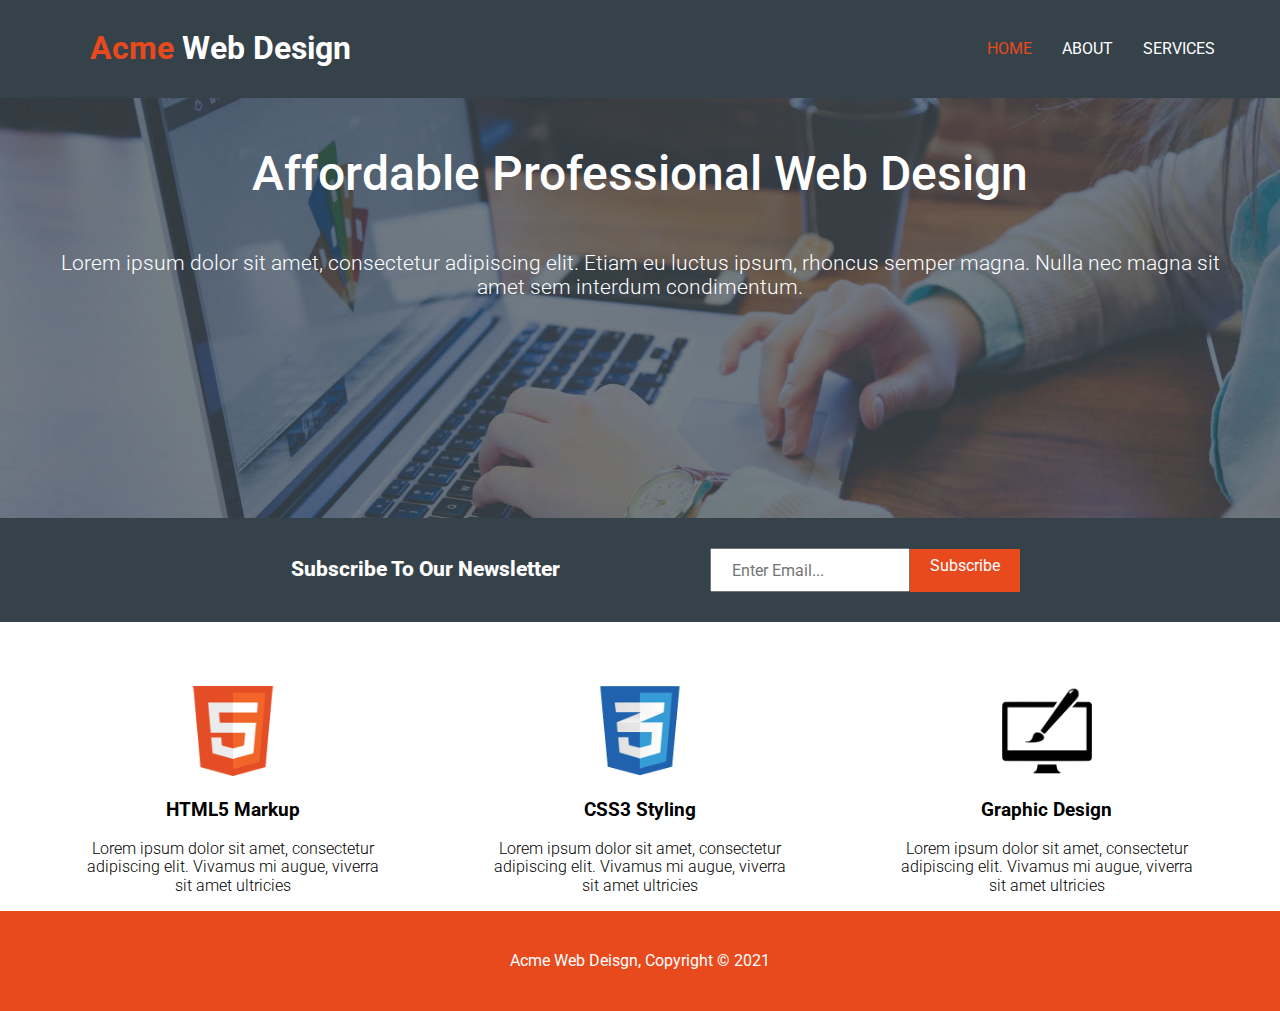
<file: index.html>
<!DOCTYPE html>
<html lang="en">
<head>
    <meta charset="UTF-8">
    <meta http-equiv="X-UA-Compatible" content="IE=edge">
    <meta name="viewport" content="width=device-width, initial-scale=1.0">
    <link rel="preconnect" href="https://fonts.gstatic.com">
    <link href="https://fonts.googleapis.com/css2?family=Roboto:wght@100;300;500;900&display=swap" rel="stylesheet">
    <link rel="stylesheet" href="./css/normalize.css">
    <link rel="stylesheet" href="./css/style.css">
    <title>Acme Web Design</title>
</head>
<body>
    <div class="container">

        <div class="wrapper-header">
            <header>
                <h1 class="company-name"><span>Acme</span> Web Design</h1>
                <nav class="nav-bar">
                    <ul>
                        <li><a href="index.html"><span>HOME</span></a></li>
                        <li><a href="about.html">ABOUT</a></li>
                        <li><a href="services.html">SERVICES</a></li>
                    </ul>
                </nav>
            </header>
        </div>

        <main class="main-part">
            <h2 class="title-main">Affordable Professional Web Design</h2>

            <p>Lorem ipsum dolor sit amet, consectetur adipiscing elit. Etiam eu luctus ipsum, rhoncus semper magna. Nulla nec magna sit amet sem interdum condimentum.

            </p>
        </main>

        <section class="newsletter">
            <h4>Subscribe To Our Newsletter</h4>
            <label for="email-newsletter"></label>
            <input type="email" name="mail" id="email-newsletter" placeholder="Enter Email...">
            <br>
            <button>Subscribe</button>
        </section>

    <div class="wrapper-icon">
        <section class="icons">
            <div class="logo">
                <img src="./img/logo_html.png" alt="Logo HTML" class="img-logos">
                <h3>HTML5 Markup</h3>
                <p>Lorem ipsum dolor sit amet, consectetur adipiscing elit. Vivamus mi augue, viverra sit amet ultricies
                </p>
            </div>
        </section>

        
            <section class="icons">
                <div class="logo">
                    <img src="./img/logo_css.png" alt="Logo CSS" class="img-logos">
                    <h3>CSS3 Styling
                    </h3>
                    <p>Lorem ipsum dolor sit amet, consectetur adipiscing elit. Vivamus mi augue, viverra sit amet ultricies
                    </p>
                </div>
            </section>

            <section class="icons">
                <div class="logo">
                    <img src="./img/logo_brush.png" alt="Logo Graphic Design" class="img-logos">
                    <h3>Graphic Design
                    </h3>
                    <p>Lorem ipsum dolor sit amet, consectetur adipiscing elit. Vivamus mi augue, viverra sit amet ultricies
                    </p>
                </div>
            </section>
    </div>

        <footer>
            <p>Acme Web Deisgn, Copyright © 2021</p>
        </footer>

    </div>
</body>
</html>
</file>
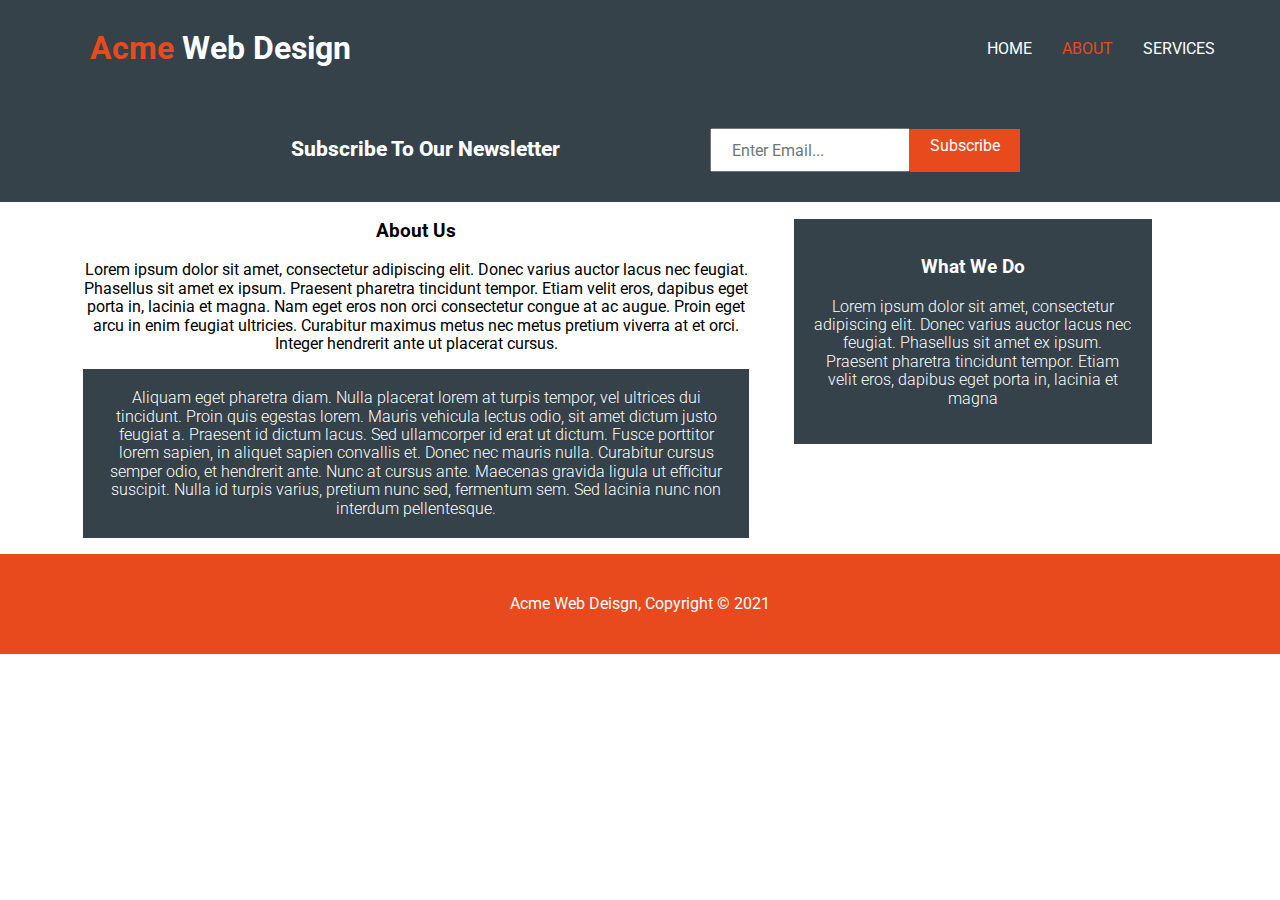
<file: about.html>
<!DOCTYPE html>
<html lang="en">
<head>
    <meta charset="UTF-8">
    <meta http-equiv="X-UA-Compatible" content="IE=edge">
    <meta name="viewport" content="width=device-width, initial-scale=1.0">
    <link rel="preconnect" href="https://fonts.gstatic.com">
    <link href="https://fonts.googleapis.com/css2?family=Roboto:wght@100;300;500;900&display=swap" rel="stylesheet">
    <link rel="stylesheet" href="./css/normalize.css">
    <link rel="stylesheet" href="./css/style.css">
    <title>Acme Web Design - About</title>
</head>
<body>

    <div class="container">

        <div class="wrapper-header">
            <header>
                <h1 class="company-name"><span>Acme</span> Web Design</h1>
                <nav class="nav-bar">
                    <ul>
                        <li><a href="index.html">HOME</a></li>
                        <li><a href="about.html"><span>ABOUT</span></a></li>
                        <li><a href="services.html">SERVICES</a></li>
                    </ul>

                    

                </nav>
            </header>
        </div>

        <section class="newsletter">
            <div class="orange-line"></div>

            <h4>Subscribe To Our Newsletter</h4>
            <label for="email-newsletter"></label>
            <input type="email" name="mail" id="email-newsletter" placeholder="Enter Email...">
            <br>
            <button class="bt-about-page">Subscribe</button>
        </section>

        
        <div class="wrapper-about-us">
            <section class="about-us">
                <h3>About Us</h3>
                <p>Lorem ipsum dolor sit amet, consectetur adipiscing elit. Donec varius auctor lacus nec feugiat. Phasellus sit amet ex ipsum. Praesent pharetra tincidunt tempor. Etiam velit eros, dapibus eget porta in, lacinia et magna. Nam eget eros non orci consectetur congue at ac augue. Proin eget arcu in enim feugiat ultricies. Curabitur maximus metus nec metus pretium viverra at et orci. Integer hendrerit ante ut placerat cursus.</p>

                <div class="about-us-background">
                    <p>Aliquam eget pharetra diam. Nulla placerat lorem at turpis tempor, vel ultrices dui tincidunt. Proin quis egestas lorem. Mauris vehicula lectus odio, sit amet dictum justo feugiat a. Praesent id dictum lacus. Sed ullamcorper id erat ut dictum. Fusce porttitor lorem sapien, in aliquet sapien convallis et. Donec nec mauris nulla. Curabitur cursus semper odio, et hendrerit ante. Nunc at cursus ante. Maecenas gravida ligula ut efficitur suscipit. Nulla id turpis varius, pretium nunc sed, fermentum sem. Sed lacinia nunc non interdum pellentesque.</p>
                </div>
        </div>

                <div class="wrapper-what-we-do">
                <div class="what-we-do">
                <h3>What We Do
                </h3>

                <p>Lorem ipsum dolor sit amet, consectetur adipiscing elit. Donec varius auctor lacus nec feugiat. Phasellus sit amet ex ipsum. Praesent pharetra tincidunt tempor. Etiam velit eros, dapibus eget porta in, lacinia et magna
                </p>
                </div>
                </div>
        </section>       
    </div>

        <footer class="fix-footer">
            <p>Acme Web Deisgn, Copyright © 2021</p>
        </footer>
    
</body>
</html>
</file>
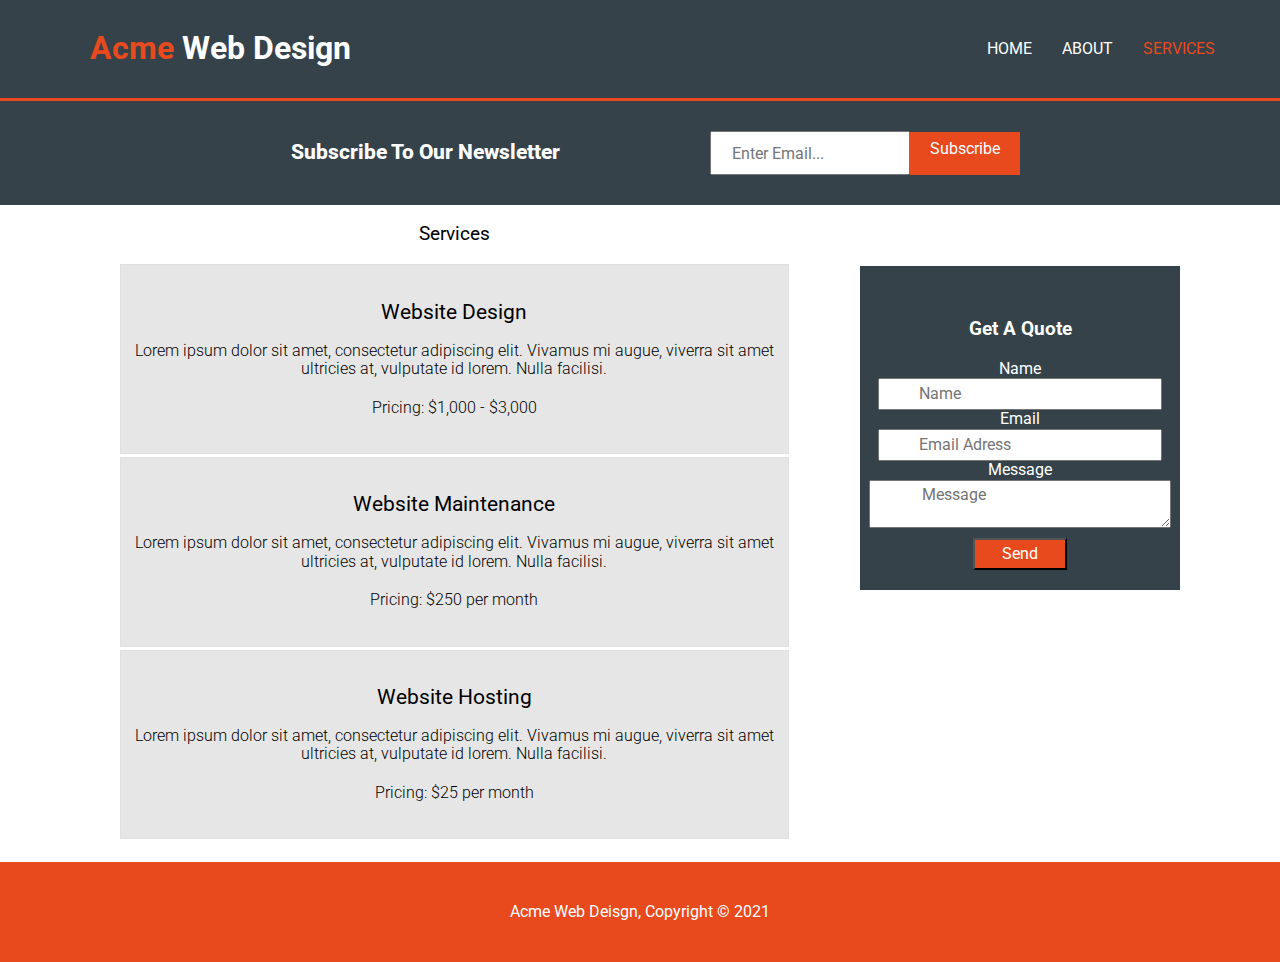
<file: services.html>
<!DOCTYPE html>
<html lang="en">
<head>
    <meta charset="UTF-8">
    <meta http-equiv="X-UA-Compatible" content="IE=edge">
    <meta name="viewport" content="width=device-width, initial-scale=1.0">
    <link rel="preconnect" href="https://fonts.gstatic.com">
    <link href="https://fonts.googleapis.com/css2?family=Roboto:wght@100;300;500;900&display=swap" rel="stylesheet">
    <link rel="stylesheet" href="./css/normalize.css">
    <link rel="stylesheet" href="./css/style.css">
    <title>Acme Web Design - Services</title>
</head>
<body>

    <div class="container">

        <div class="wrapper-header">
            <header>
                <h1 class="company-name"><span>Acme</span> Web Design</h1>
                <nav class="nav-bar">
                    <ul>
                        <li><a href="index.html">HOME</a></li>
                        <li><a href="about.html">ABOUT</a></li>
                        <li><a href="services.html"><span>SERVICES</span></a></li>
                    </ul>
                </nav>
            </header>
        </div>
        
        <div class="orange-line"></div>

        <section class="newsletter">
            

            <h4>Subscribe To Our Newsletter</h4>
            <label for="email-newsletter"></label>
            <input type="email" name="mail" id="email-newsletter" placeholder="Enter Email...">
            <br>
            <button>Subscribe</button>
        </section>


            
            <div class="wrapper-services">
            <h3>Services</h3>
                <section class="services1">
                    <h2>Website Design</h2>
                    <ul>
                        <li>Lorem ipsum dolor sit amet, consectetur adipiscing elit. Vivamus mi augue, viverra sit amet ultricies at, vulputate id lorem. Nulla facilisi.</li>

                        <li>Pricing: $1,000 - $3,000</li>
                    </ul>

                </section>
                

                <section class="services1">
                    <h2>Website Maintenance
                    </h2>
                    <ul>
                        <li>Lorem ipsum dolor sit amet, consectetur adipiscing elit. Vivamus mi augue, viverra sit amet ultricies at, vulputate id lorem. Nulla facilisi.</li>
                        
                        <li>Pricing: $250 per month
                        </li>
                    </ul>
                </section>

                <section class="services1">
                    <h2>Website Hosting
                    </h2>
                    <ul>
                        <li>Lorem ipsum dolor sit amet, consectetur adipiscing elit. Vivamus mi augue, viverra sit amet ultricies at, vulputate id lorem. Nulla facilisi.
                        </li>
                        
                        <li>Pricing: $25 per month
                        </li>
                    </ul>
                </section>
            </div>


            <div class="wrapper-form">
                    <form action="/action_page.php"       class="form-quote">
                        <h3>Get A Quote</h3>
                        
                        
                        <label for="name-quote">Name</label>
                        <br>
                        <input type="text" id="name-quote" name="send_name" placeholder="Name">
                        <br>
                    
                    
                        <label for="mail-quote">Email</label>
                        <br>
                        <input type="email" id="mail-quote" name="send_email" placeholder="Email Adress">
                        <br>
                    
                        
                        <label for="text-quote">Message</label>
                        <br>
                        <textarea id="text-quote" name="text" placeholder="Message"></textarea>
                        
                        
                        <br>
                        <button id="bt-quote">Send</button>
                    </form>
            </div>
            
                <footer>
                    <p>Acme Web Deisgn, Copyright © 2021</p>
                </footer>
    
</body>
</html>
</file>
<file: css/style.css>
*{
    box-sizing: border-box;
    font-family: 'Roboto', sans-serif;
    list-style: none;
    
}

/* Header */

header, .newsletter {
    background-color: #35424a;
    color: white;
    text-align: center;

}

header h1{
font-size: 2rem;
margin-top: 0;
padding: 8vw 0 0 0;
}


.nav-bar ul{
    list-style: none;
    display: flex;
    justify-content: center;
    padding: 0;
    padding-bottom: 10px;
    margin-bottom: 0;
    
}

.nav-bar li{
    list-style: none;
    padding: 4vw;
}

.nav-bar a{
    text-decoration: none;
    color: white;
}


.orange-line {
    border-bottom: 3px solid #e8491d;
    background-color: #35424a;

}

/* General */

span{
color: #e8491d;
}

/* Main */
main {
    background-image: url(../img/showcase.jpg);
    background-repeat: no-repeat;
    background-position:center;
    background-size: 100vw 100vh;
    min-height: 420px;
}


main h2{
    margin: 0;
    text-align: center;
    color: white;
    font-size: 3rem;
    font-weight: 500;
    line-height: 150%;
    margin-right: 27px;
    margin-left: 27px;
    padding-top: 40px;   
}

main p{
    text-align: center;
    margin:5px 9px 0;
    padding:27px;
    color: white;
    font-weight: 300;
    font-size: 1rem;
}

/* Newsletter */
.newsletter h4{
    margin: 0;
    padding: 20px  20px;
    font-size: 1.5rem;
    font-weight: 800;
}

input[type=email]{
    padding: 8px 7.3vw 8px 7.3vw;

}

.newsletter button{
    margin-top: 5px;
    padding: 8px 25vw;
    background-color: #e8491d;
    color: white;
    margin-bottom: 2vw;
}

/* Icons */
.icons{
 background-color: white;
 text-align: center;
 color: black;
}

.img-logos {
    margin-top: 25px;
    width: 30vw;
    max-width: 90px;
}

.icons p{
    padding: 0 30px;
    font-weight: 300;
}

/* Footer */
footer{
    background-color:#e8491d;
    text-align: center;
    color: white;
}

footer p{
    margin-top: 0;
    margin-bottom: 0;
    padding: 41px 16px;
    font-size: 1rem;
    font-weight: 400;
}



/* About Us page */

.about-us{
    width: 80%;
    margin:0 auto;
    text-align: center;
    
}

.about-us p{
    font-weight: 400;
}


.about-us-background,
.what-we-do{
    background-color: #35424a;
}

.about-us-background p,
.what-we-do{
    padding: 20px;
    color: white;
    font-weight: 300;
}

.wrapper-what-we-do {
    width: 80%;
    margin: 0 auto;
}

.what-we-do{
    margin-bottom: 40px;
}

.what-we-do h3{
    text-align: center;
    
}

/* Services */
.wrapper-services{
    text-align: center;
    width: 80%;
    margin: 0 auto;
}

.wrapper-services h3{
 font-weight: 400;
}

.wrapper-services .services1{
    border: 1px solid #E0E0E0;
    background-color: #e6e6e6;
    text-align: center;
    margin: 0 auto 3px auto ;
    width: 95%; 
}

.wrapper-services h2{
    font-size: 1.3rem;
    font-weight: 400;
    padding-top: 18px;
}

.wrapper-services ul{
padding: 0;
font-weight: 300;
}

.wrapper-services li{
    padding-bottom: 20px;
}




/*  */

form{
    width: 76%;
    margin: 0 auto;
    color: white;
    text-align: center;
    background-color: #35424a;
    margin-bottom: 30px;
    padding-bottom: 20px;
}

form h3 {
    padding-top: 35px;

}


#name-quote, #mail-quote{
    padding:5px 6vw;
}

#bt-quote{
    padding:5px 3vh;
    background-color: #e8491d;
    color: white;
    margin-top: 5px;
}

#text-quote{
    padding:5px 8.7vw; 
}


@media screen and (min-width: 375px){
    .newsletter button{
        margin-top: 5px;
        padding: 8px 22.3vw;
        background-color: #e8491d;
        color: white;
        margin-bottom: 2vw;
    }

}


@media screen and (min-width: 425px){
    .newsletter button{
        margin-top: 5px;
        padding: 8px 20.5vw;
        background-color: #e8491d;
        color: white;
        margin-bottom: 2vw;
    }

}


@media screen and (min-width: 500px){
    header h1{
      margin-bottom: 0;
      padding-top: 30px;
      font-size: 2.3rem;
        }

    .nav-bar li{
            padding-top: 10px;
    }

    .img-logos {
        margin-top: 5vw;
        width: 30vw;
        max-width: 90px;
    }

    .icons p{
        padding: 0 50px;
    }

    main h2{
        margin-right: 27px;
        margin-left: 27px;
        padding: 40px 40px 10px 40px;        
}


input[type=email]{
    padding: 8px 13.8vw;

}

#text-quote{
    padding:5px 7.3vw; 
}

.bt-about-page{
   
}


}


@media screen and (min-width: 669px) {
    main h2{
        margin-right: 27px;
        margin-left: 27px;
        padding: 40px 60px 10px 40px;        
}
}

@media screen and (min-width: 689px) {
    main h2{
        margin-right: 27px;
        margin-left: 27px;
        padding: 40px 11.7vw 10px 40px;        
}
}

@media screen and (min-width: 689px) {
    main h2{
        margin-right: 27px;
        margin-left: 27px;
        padding: 40px 11.7vw 10px 40px;        
}
}

@media screen and (min-width: 713px) {
    main h2{
        margin-right: 27px;
        margin-left: 27px;
        padding: 40px 12vw 10px 40px;        
    }
}

@media screen and (min-width: 768px) {

    
    header h1{
        font-size: 2rem;
        margin-top: 0;
        padding: 30px 0 0 90px;
        float: left;
        }

        .nav-bar ul{
            list-style: none;
            display: flex;
            justify-content:flex-end;
            padding-top: 30px;
            margin-right: 50px;
            margin-top: 0;
        }

        .nav-bar li{
            list-style: none;
            padding: 10px 15px 30px;
        }

        
            main h2{
                margin-right: 27px;
                margin-left: 27px;
                padding: 40px 80px 10px 80px;        
            }


            main p{
                text-align: center;
                margin:5px 33px 0;
                padding:27px;
                color: white;
                font-weight: 300;
                font-size: 1.3rem;
            }


            .newsletter{
                display: flex;
                justify-content: center;
            }

            .orange-line {
                border-bottom: 3px solid #e8491d;
                background-color:  #35424a;
            
            
            }

            .newsletter h4{
                font-size: 1.2rem;
                padding: 30px;
                padding-left: 100px;
                padding-top: 40px;
            }

            #email-newsletter{
                margin: 30px;
                margin-left: 0px;
                margin-right: 0;
                padding: 20px;
                height: 30px;
                width: 200px;
            
            } 

            .newsletter button{
                text-align: center;
                    margin-top: 31px;
                    margin-right: 70px;
                    padding: 8px 20px 35px;
                    border: 0;
                    background-color: #e8491d;
                    color: white;
                    font-size: 1rem;
                    height: 34px;
                }


            .wrapper-icon{
                    display: flex;
                    padding: 0 30px;
                }      
                
                
                #name-quote, #mail-quote{
                    padding:5px 6vw;
                }
                
                #bt-quote{
                    padding:5px 3vh;
                }
                
                #text-quote{
                    padding:5px 7.2vw; 
                }

}


        /* About Page */
        @media screen and (min-width: 1024px) {
            .newsletter h4{
                font-size: 1.3rem;
                padding: 30px;
                padding-left: 100px;
                padding-right: 150px;
                padding-top: 40px;
            }

            .orange-line {
                border-bottom: 3px solid #e8491d;
            
            }

            #email-newsletter{
                margin: 30px;
                margin-left: 0px;
                margin-right: 0;
                padding: 20px;
                height: 30px;
                width: 200px;
            
            } 

            .newsletter button{
                text-align: center;
                    margin-top: 31px;
                    margin-right: 70px;
                    padding: 8px 20px 35px;
                    border: 0;
                    background-color: #e8491d;
                    color: white;
                    font-size: 1rem;
                    height: 34px;
                }

            .wrapper-about-us{
                display: flex;
                width: 65%;
            }
            
            .wrapper-what-we-do{
                display: flex;
                justify-content: flex-end;
                position: relative;
            }

            .what-we-do {
                width: 35%;
                position: absolute;
                bottom: 80px;
                
                text-align: center;


            }

            .what-we-do h3{
                text-align: center;
            }



            .wrapper-services{
                display: flex;
                flex-direction: column;
                width: 55%;
                margin-left: 8%;
                margin-bottom: 20px;
            }

            
            .wrapper-form{
                display: flex;
                justify-content:flex-end;
                position: relative;
            }
            
            
            .form-quote {
                width: 25%;
                margin: 0;
                position: absolute;
                bottom: 272px;
                right: 100px;
                
               
                
            }


            #name-quote, #mail-quote{
                padding:5px 3vw;
            }
            
            #bt-quote{
                padding:5px 3vh;
            }
            
            #text-quote{
                padding:5px 4vw; 
            }


                   
        }


        @media screen and (min-width: 1036px){
            .what-we-do {
                width: 35%;
                position: absolute;
                bottom: 70px;
                
                text-align: center; 
        }
    }
</file>
